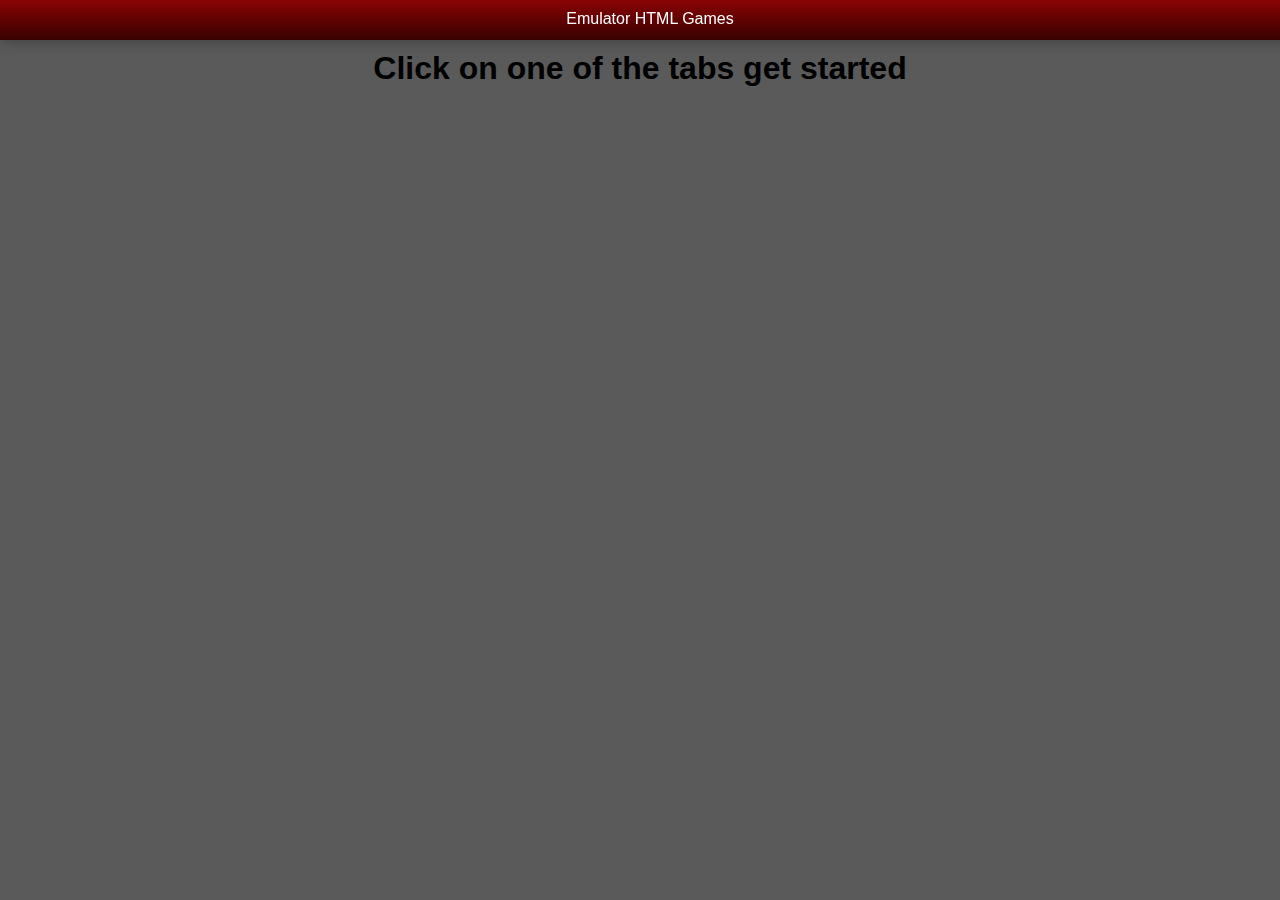
<file: index.html>
<!DOCTYPE html>
<html lang="en">
    <head>
        <title>FavVideoGames</title>
        <meta name="apple-mobile-web-app-capable" content="yes" />
        <meta name="apple-mobile-web-app-title" content="Pato">
        <meta name="apple-mobile-web-app-status-bar-style" content="black" />
        <meta name="viewport" content="user-scalable=no, width=device-width, initial-scale=1.0, maximum-scale=1.0" />
        <link rel="apple-touch-icon" href="icon.png" />
        <link rel="icon" type="image/x-icon" href="favicon.ico" />
        <link rel="stylesheet" type="text/css" href="style.css" />
    </head>
    <body>
    <div class="navbar">
        <a href="emulatorlist.html">Emulator</a>
        <a href="htmlgames.html">HTML Games</a>
    </div>
    <div class="contentAboutme">
        <h1>Click on one of the tabs get started</h1>
    </div>
</body>

</html>
</file>
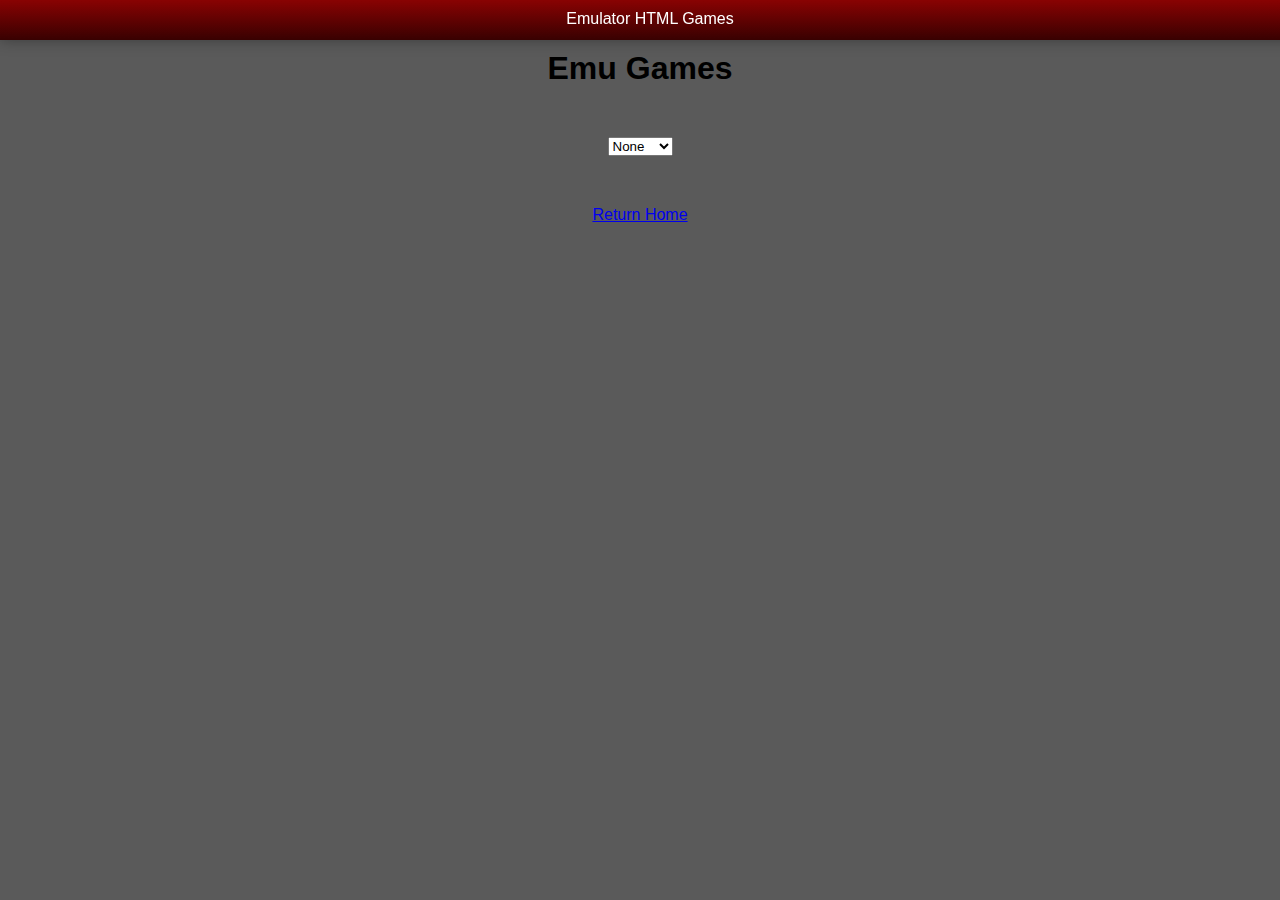
<file: emulatorlist.html>
<!DOCTYPE html>
<html lang="en">
    <head>
        <title>emulist</title>
        <meta name="apple-mobile-web-app-capable" content="yes" />
        <meta name="apple-mobile-web-app-title" content="Pato">
        <meta name="apple-mobile-web-app-status-bar-style" content="black" />
        <meta name="viewport" content="user-scalable=no, width=device-width, initial-scale=1.0, maximum-scale=1.0" />
        <link rel="apple-touch-icon" href="icon.png" />
        <link rel="icon" type="image/x-icon" href="favicon.ico"/>
        <link rel="stylesheet" type="text/css" href="style.css"/>
    </head>
    <body>
        <div class="navbar">
            <a href="emulatorlist.html">Emulator</a>
            <a href="htmlgames.html">HTML Games</a>
        </div>
        <div class="contentAboutme">
            <h1>Emu Games</h1>
            <div class="contentAboutme">
                <select name="listingmods" id="" size="" onchange="window.location.href=this.value;">
                    <option value="emulator.html" selected="selected">None</option>
                    <option value="emu-arcade.html">Arcade</option>
                <select>
            </div>
        </div>
        <div class="contentAboutme">
            <p><a href="index.html">Return Home</a></p>
        </div>
    </body>
</html>
</file>
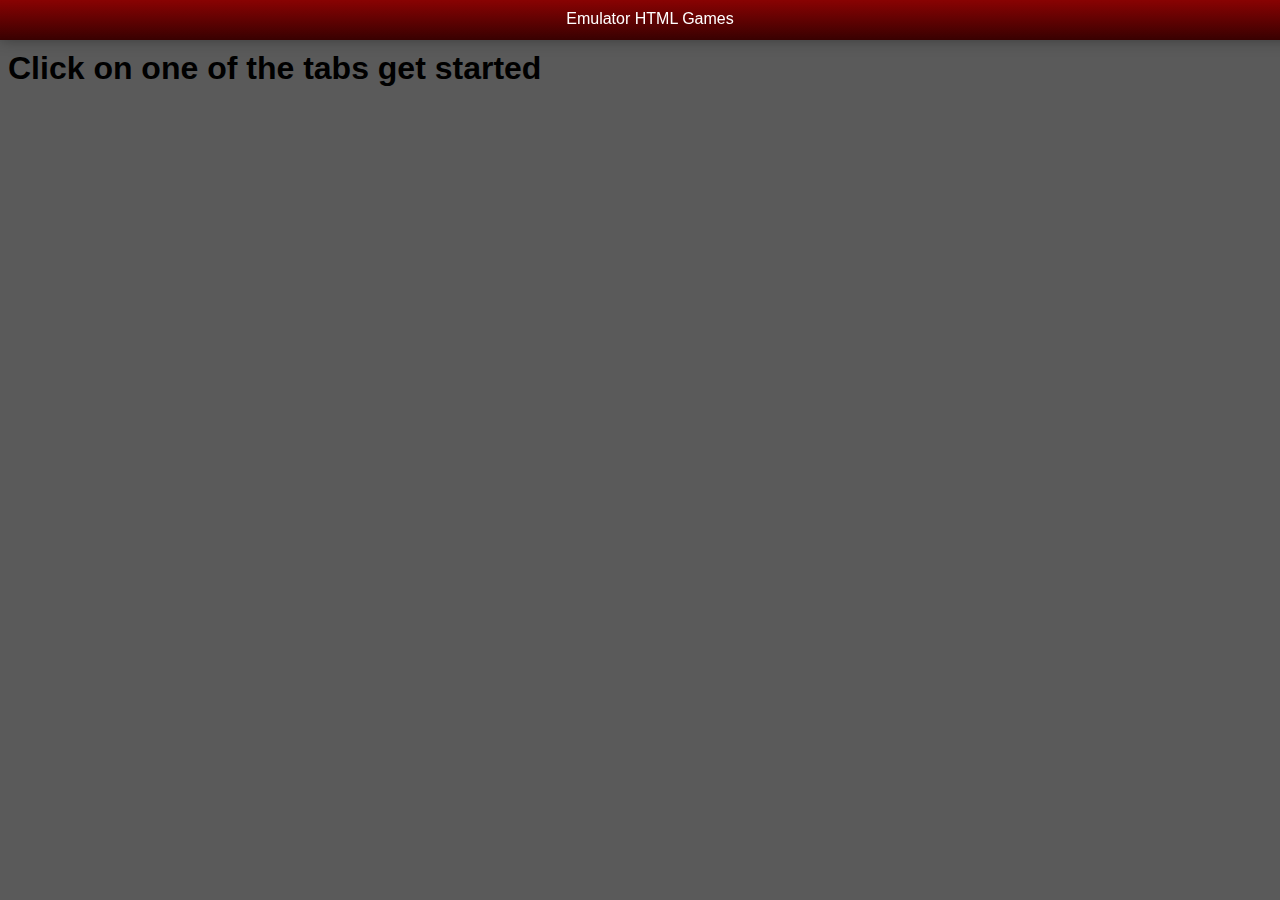
<file: listofemu.html>
<!DOCTYPE html>
<html lang="en">
    <head>
        <title>FavVideoGames</title>
        <meta name="apple-mobile-web-app-capable" content="yes" />
        <meta name="apple-mobile-web-app-title" content="Pato">
        <meta name="apple-mobile-web-app-status-bar-style" content="black" />
        <meta name="viewport" content="user-scalable=no, width=device-width, initial-scale=1.0, maximum-scale=1.0" />
        <link rel="apple-touch-icon" href="icon.png" />
        <link rel="icon" type="image/x-icon" href="favicon.ico" />
        <link rel="stylesheet" type="text/css" href="style.css" />
    </head>
    <body>
    <div class="navbar">
        <a href="emulatorlist.html">Emulator</a>
        <a href="htmlgames.html">HTML Games</a>
    </div>
    <div class="content">
        <h1>Click on one of the tabs get started</h1>
    </div>
</body>

</html>
</file>
<file: style.css>
/* * is a special css element that effects everything */

* {
    font-family: "Lucida Grande", "Helvetica", "Arial", sans-serif; /* This sets the font family. Since it is inside a *, it does it for every element */
}

/* things without . do not affect classes, they affect html tags such as <html>, <body> */

html, body {
    margin: 0px; /* Margin is the area outside of the box that is padded */
}

body {
    background-color: rgb(90, 90, 90);  /* Background-Color sets the background color of an element */
}

/* things with . affect classes. they affect html tags that have class="" inside of them, like this: <body class="namehere"> */

.content {
    margin: 8px; /* Margin is the area outside of the box that is padded */
    margin-top: 50px;
}

.contentAboutme {
    margin: 8px; /* Margin is the area outside of the box that is padded */
    margin-top: 50px;
    color: rgb(0 0 0); /* Color is text color */
    text-align: center;
}

.YTVideo {
    width: 420px; /* Width of the element */
     /* Padding but on the right of the element */
    height: 345px;
    border: black;
    border-style: solid;
    margin-top: 10px;
    margin-left: 10px;
    border-width: 3px;
    border-radius: 3px;
    padding: 5px;
    background: rgb(156 156 156 / 49%);
}


.modslist {
    display: flex; /* flex stuff, confusing */
    flex-direction: row; 
    flex-wrap: wrap;
    align-content: flex-start;
    justify-content: flex-start;
    align-items: center;
    padding: 8px; 
}

.mod {
    width: 200px; /* Width of the element */
     /* Padding but on the right of the element */
    height: 295px;
    border: black;
    border-style: solid;
    margin-top: 10px;
    margin-left: 10px;
    border-width: 3px;
    border-radius: 3px;
    padding: 5px;
    background: rgb(156 156 156 / 49%);
}

.navbar {
    position: fixed; /* position: fixed makes this always on screen */
    height: 20px; /* height sets the height */
    top: 0; /* top sets the top position */
    width: 100%; /* width: 100% makes this fill the screen */
    background-color: rgb(137, 3, 3);  /* Background-Color sets the background color of an element */
    background: linear-gradient(rgb(137, 3, 3),rgb(56, 1, 1)); /* Background can also set the background color of an element, but can do way more. I use it here for just in case browser don't support linear-gradient */
    padding: 10px; /* Padding is the area inside of the box that is padded */
    box-shadow: 0 0 15px 0 rgb(0 0 0 / 35%); /* box-shadow makes a drop shadow. confusing */
    display: table-cell; /* Changes the way how elemnts are organised */
    text-align: center;
}

/* things with . affect classes, but if you add a space, that allows you to customise the childs of a class/element only. */

.navbar a {
    color: rgb(255, 255, 255); /* Color is text color */
    text-decoration: none; /* Text decoration is underlines, etc */
}

.mod img {
    width: 180px; /* Width of the element */
    margin-left: 10px; /* Margin Left, is the margin for the left side of the content */
    height: 180px;
    border: black;
    border-style: solid;
}

.mod p {
    height: 45px;
    width: 190px;
    text-align: center;
    text-overflow: ellipsis;
    margin: 0px;
}

.mod p a {
    margin-left: 0px !important;
}

.modslist a {
    margin-left: 20px;
}

/* a:hover only is used when well, hovering */

.navbar a:hover {
    color: rgba(255, 255, 255, 0.747); /* Color is text color */
    text-decoration: underline; /* Text decoration is underlines, etc */
}
</file>
